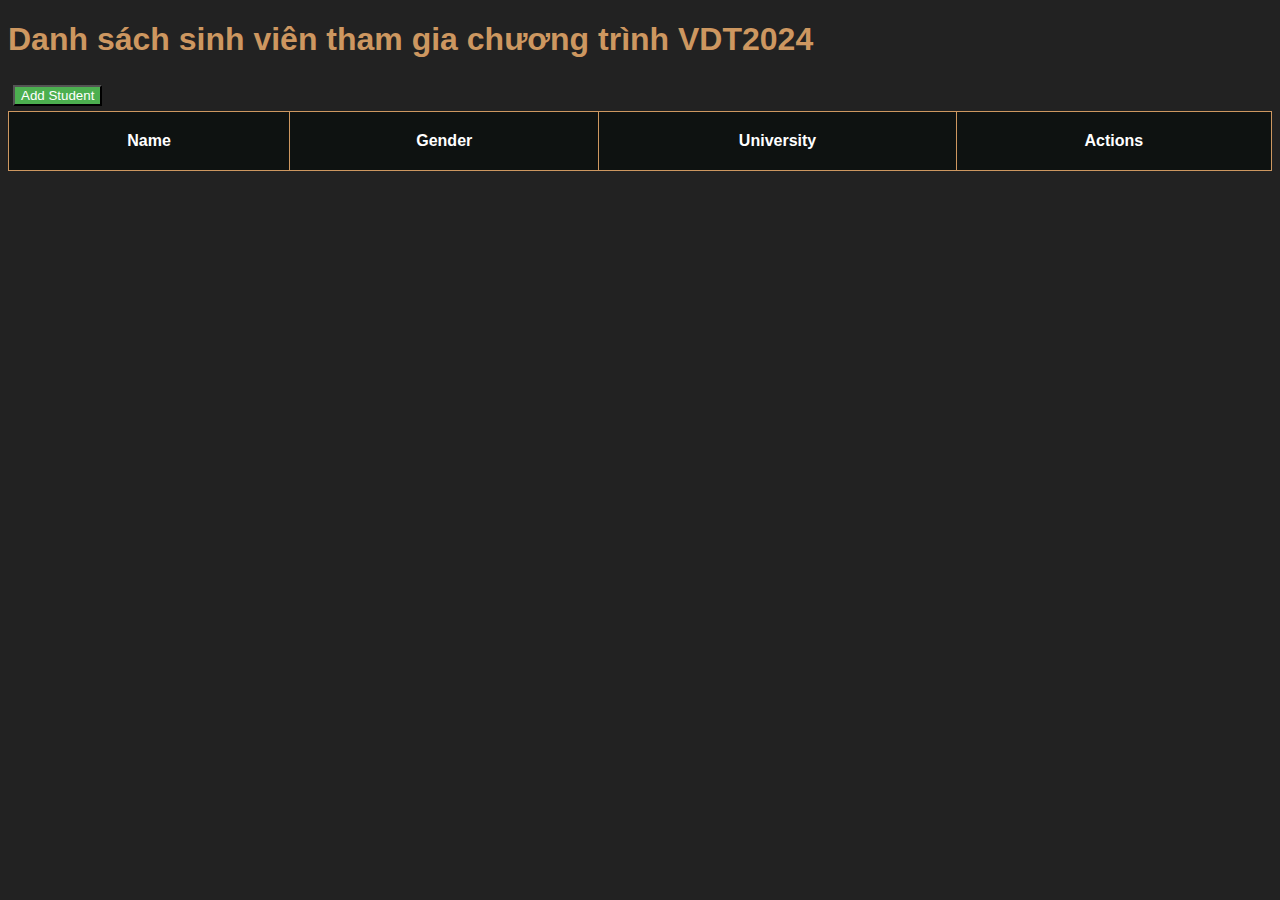
<file: index.html>
<!DOCTYPE html>
<html lang="en">
  <head>
    <meta charset="UTF-8" />
    <meta name="viewport" content="width=device-width, initial-scale=1.0" />
    <link rel="stylesheet" href="style.css" />
    <title>Dead</title>
  </head>
  <body style="background-color: #222222;">
    <h1 style="color: #cd9760;">Danh sách sinh viên tham gia chương trình VDT2024</h1>
    <button style="background-color: #4CAF50;  color:#fff" onclick="showAddStudentForm()">Add Student</button>

    <div id="studentForm" style="display: none">
      <h2 id="formTitle"></h2>
      <form onsubmit="saveStudent(event)">
        <input type="hidden" id="studentId" />
        <label  style="color: #cd9760;" for="name">Name:</label>
        <input type="text" id="name" required /><br />
        <label  style="color: #cd9760;" for="gender">Gender:</label>
        <input type="text" id="gender" required /><br />
        <label  style="color: #cd9760;" for="university">University:</label>
        <input type="text" id="university" required /><br />
        <button style="background-color: #4CAF50;  color:#fff"type="submit">Save</button>
        <button style="background-color: #4CAF50;  color:#fff"type="button" onclick="hideStudentForm()">Cancel</button>
      </form>
    </div>
    <table id="studentTable">
      <thead>
        <tr style="background-color: #0e1211;">
          <th style="padding: 20px 40px; border: 1px solid #cd9760;border-width: 0 1px 1px; border-top: 1px solid #cd9760;">Name</th>
          <th style="padding: 20px 40px; border: 1px solid #cd9760;border-width: 0 1px 1px;border-top: 1px solid #cd9760;">Gender</th>
          <th style="padding: 20px 40px; border: 1px solid #cd9760;border-width: 0 1px 1px;border-top: 1px solid #cd9760;">University</th>
          <th style="padding: 20px 40px; border: 1px solid #cd9760;border-width: 0 1px 1px;border-top: 1px solid #cd9760;">Actions</th>
        </tr>
      </thead>
      <tbody style="padding: 20px 40px; border: 1px solid #cd9760;border-width: 0 1px 1px; color:#fff;"></tbody>
    </table>

   

    <script>
      const API_BASE_URL = "http://192.168.56.11:30413/api/students";

      document.addEventListener("DOMContentLoaded", loadStudents);

      function loadStudents() {
        fetch(API_BASE_URL)
          .then((response) => response.json())
          .then((students) => {
            const studentTable = document.querySelector("#studentTable tbody");
            studentTable.innerHTML = "";
            students.forEach((student) => {
              const row = document.createElement("tr");
              row.innerHTML = `
              <td style="padding: 20px 40px; border: 1px solid #cd9760;border-width: 0 1px 1px; color:#fff;">${student.name}</td>
              <td style="padding: 20px 40px; border: 1px solid #cd9760;border-width: 0 1px 1px; color:#fff;">${student.gender}</td>
              <td style="padding: 20px 40px; border: 1px solid #cd9760;border-width: 0 1px 1px; color:#fff;">${student.university}</td>
              <td style="border: 1px solid #cd9760;border-width: 0 1px 1px;">
                <button style="background-color: #4CAF50;  color:#fff" onclick="editStudent('${student._id}')">Edit</button>
                <button style="background-color: #f44336;  color:#fff" onclick="deleteStudent('${student._id}')">Delete</button>
              </td>
            `;
              studentTable.appendChild(row);
            });
          })
          .catch((error) => console.error("Error:", error));
      }

      function showAddStudentForm() {
        document.getElementById("studentForm").style.display = "block";
        document.getElementById("formTitle").innerText = "Add Student";
        document.getElementById("studentId").value = "";
        document.getElementById("name").value = "";
        document.getElementById("gender").value = "";
        document.getElementById("university").value = "";
      }

      function hideStudentForm() {
        document.getElementById("studentForm").style.display = "none";
      }

      function saveStudent(event) {
        event.preventDefault();
        const id = document.getElementById("studentId").value;
        const student = {
          name: document.getElementById("name").value,
          gender: document.getElementById("gender").value,
          university: document.getElementById("university").value,
        };

        const url = id ? `${API_BASE_URL}/${id}` : API_BASE_URL;
        const method = id ? "PUT" : "POST";

        fetch(url, {
          method: method,
          headers: {
            "Content-Type": "application/json",
          },
          body: JSON.stringify(student),
        })
          .then((response) => response.json())
          .then(() => {
            hideStudentForm();
            loadStudents();
          })
          .catch((error) => console.error("Error:", error));
      }

      function editStudent(id) {
        fetch(`${API_BASE_URL}/${id}`)
          .then((response) => response.json())
          .then((student) => {
            document.getElementById("studentForm").style.display = "block";
            document.getElementById("formTitle").innerText = "Edit Student";
            document.getElementById("studentId").value = student._id;
            document.getElementById("name").value = student.name;
            document.getElementById("gender").value = student.gender;
            document.getElementById("university").value = student.university;
          })
          .catch((error) => console.error("Error:", error));
      }

      function deleteStudent(id) {
        fetch(`${API_BASE_URL}/${id}`, {
          method: "DELETE",
        })
          .then(() => loadStudents())
          .catch((error) => console.error("Error:", error));
      }
    </script>
  </body>
</html>
</file>
<file: style.css>
body {
    font-family: Arial, sans-serif;
    background-color: #222222;
}

table {
    width: 100%;
    border-collapse: collapse;
    text-align: center;
}

/* Set styles for table header cells */
th {
    padding: 20px 40px;
    border: 1px solid #cd9760;
    background-color: #0e1211;
    color: #fff;
}

/* Set styles for table body cells */
td {
    padding: 20px 40px;
    border: 1px solid #cd9760;
    color: #fff;
}

/* Set styles for buttons inside table cells */
button {
    margin: 5px;
}
</file>
